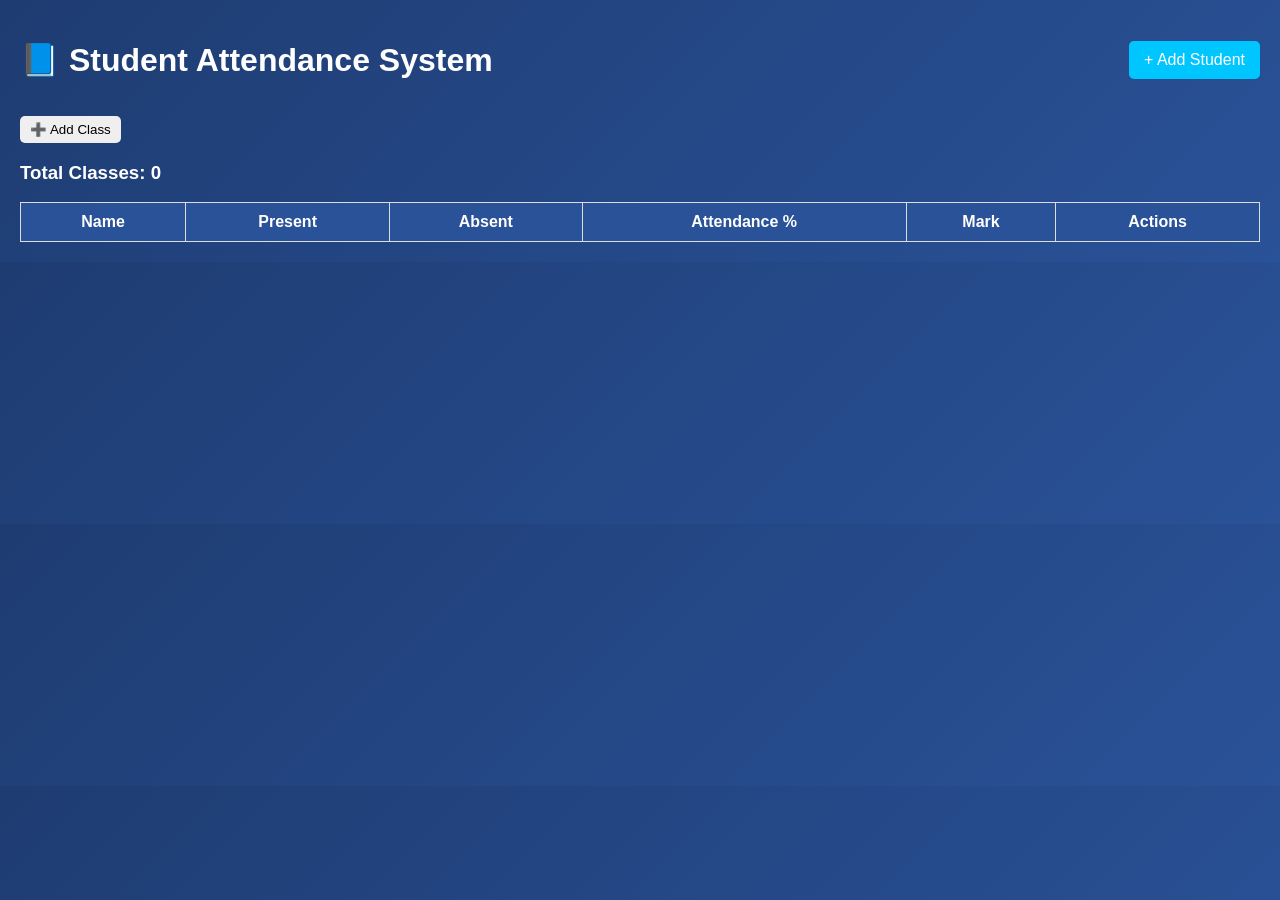
<file: Class Attendance System/index.html>
<!DOCTYPE html>
<html lang="en">
<head>
    <meta charset="UTF-8">
    <title>Student Attendance System</title>
    <link rel="stylesheet" href="style.css">
</head>
<body>

<header>
    <h1>📘 Student Attendance System</h1>
    <a href="add.html" class="btn">+ Add Student</a>
</header>

<div class="controls">
    <button onclick="addClass()">➕ Add Class</button>
    <h3>Total Classes: <span id="totalClasses">0</span></h3>
</div>

<table>
    <thead>
        <tr>
            <th>Name</th>
            <th>Present</th>
            <th>Absent</th>
            <th>Attendance %</th>
            <th>Mark</th>
            <th>Actions</th>
        </tr>
    </thead>
    <tbody id="studentTable"></tbody>
</table>

<script src="script.js"></script>
</body>
</html>
</file>
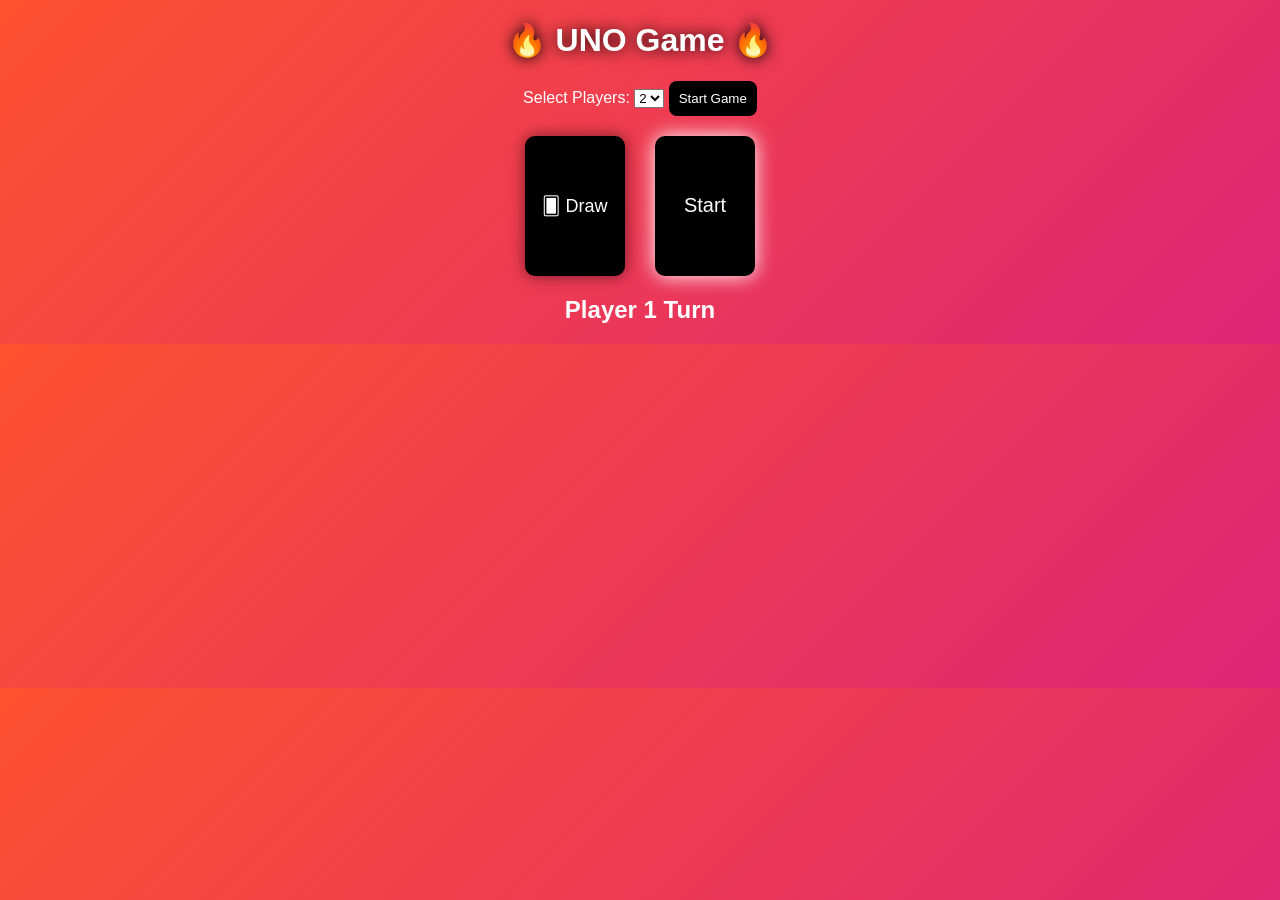
<file: Uno game website/index.html>
<!DOCTYPE html>
<html lang="en">
<head>
    <meta charset="UTF-8">
    <title>UNO Game</title>
    <link rel="stylesheet" href="style.css">
</head>
<body>

<h1>🔥 UNO Game 🔥</h1>

<!-- Player Selection -->
<div class="setup">
    <label>Select Players:</label>
    <select id="playerCount">
        <option>2</option>
        <option>3</option>
        <option>4</option>
        <option>5</option>
        <option>6</option>
    </select>
    <button onclick="startGame()">Start Game</button>
</div>

<!-- Game Area -->
<div class="game">

    <div class="deck-area">
        <div class="deck" onclick="drawCard()">🂠 Draw</div>
        <div class="discard" id="discard">Start</div>
    </div>

    <h2 id="turn">Player 1 Turn</h2>

    <div id="players"></div>

</div>

<script src="script.js"></script>
</body>
</html>
</file>
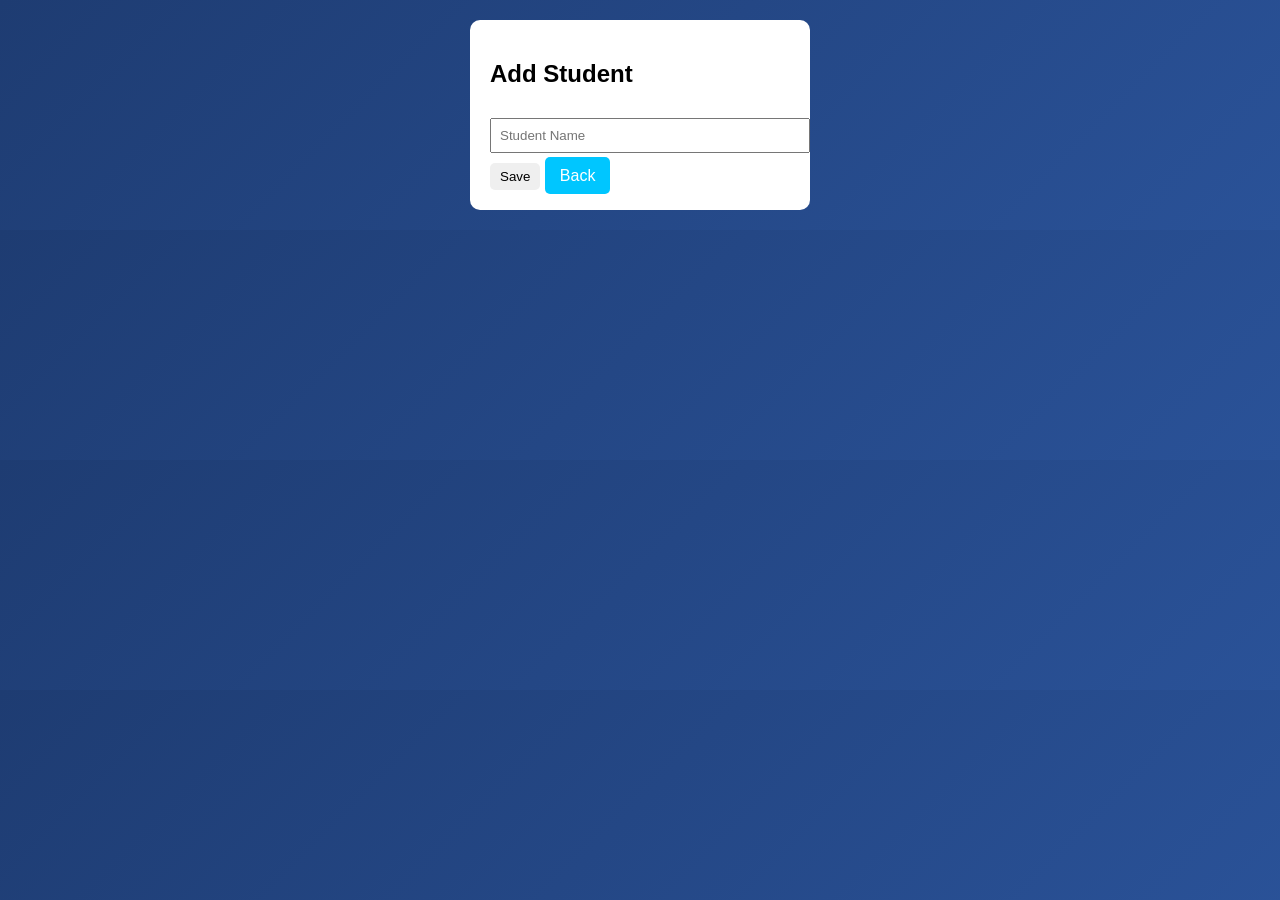
<file: Class Attendance System/add.html>
<!DOCTYPE html>
<html lang="en">
<head>
    <meta charset="UTF-8">
    <title>Add Student</title>
    <link rel="stylesheet" href="style.css">
</head>
<body>

<div class="form-container">
    <h2>Add Student</h2>

    <input type="text" id="name" placeholder="Student Name">

    <button onclick="saveStudent()">Save</button>
    <a href="index.html" class="btn">Back</a>
</div>

<script src="script.js"></script>
</body>
</html>
</file>
<file: Class Attendance System/style.css>
body {
    font-family: Arial;
    background: linear-gradient(135deg, #1e3c72, #2a5298);
    color: white;
    margin: 0;
    padding: 20px;
}

header {
    display: flex;
    justify-content: space-between;
    align-items: center;
}

.btn {
    background: #00c6ff;
    padding: 10px 15px;
    color: white;
    text-decoration: none;
    border-radius: 5px;
}

.controls {
    margin: 15px 0;
}

button {
    padding: 6px 10px;
    border: none;
    border-radius: 5px;
    cursor: pointer;
}

table {
    width: 100%;
    border-collapse: collapse;
    background: white;
    color: black;
}

th, td {
    padding: 10px;
    border: 1px solid #ddd;
    text-align: center;
}

th {
    background: #2a5298;
    color: white;
}

.present { background: green; color: white; }
.absent { background: red; color: white; }
.edit { background: orange; }
.delete { background: black; color: white; }

.form-container {
    width: 300px;
    margin: auto;
    background: white;
    color: black;
    padding: 20px;
    border-radius: 10px;
}

input {
    width: 100%;
    padding: 8px;
    margin: 10px 0;
}
</file>
<file: Uno game website/style.css>
body {
    background: linear-gradient(135deg, #ff512f, #dd2476);
    font-family: Arial;
    color: white;
    text-align: center;
}

h1 {
    text-shadow: 0 0 15px black;
}

.setup {
    margin: 20px;
}

button {
    padding: 10px;
    border: none;
    border-radius: 8px;
    background: black;
    color: white;
    cursor: pointer;
}

.game {
    margin-top: 20px;
}

.deck-area {
    display: flex;
    justify-content: center;
    gap: 30px;
    margin: 20px;
}

.deck, .discard {
    width: 100px;
    height: 140px;
    background: black;
    border-radius: 10px;
    display: flex;
    align-items: center;
    justify-content: center;
    cursor: pointer;
    font-size: 18px;
    box-shadow: 0 0 15px rgba(0,0,0,0.5);
    transition: 0.3s;
}

.deck:hover {
    transform: scale(1.1);
}

.player {
    margin: 20px;
}

.cards {
    display: flex;
    justify-content: center;
    flex-wrap: wrap;
    gap: 10px;
}

.card {
    width: 60px;
    height: 90px;
    border-radius: 8px;
    display: flex;
    align-items: center;
    justify-content: center;
    font-weight: bold;
    cursor: pointer;
    transition: 0.3s;
    color: white;
}

.red { background: #e53935; }
.green { background: #43a047; }
.blue { background: #1e88e5; }
.yellow { background: #fdd835; color: black; }
.black { background: #000; color: white; }

.card:hover {
    transform: scale(1.2);
}

.discard {
    box-shadow: 0 0 20px white;
    font-size: 20px;
}
</file>
